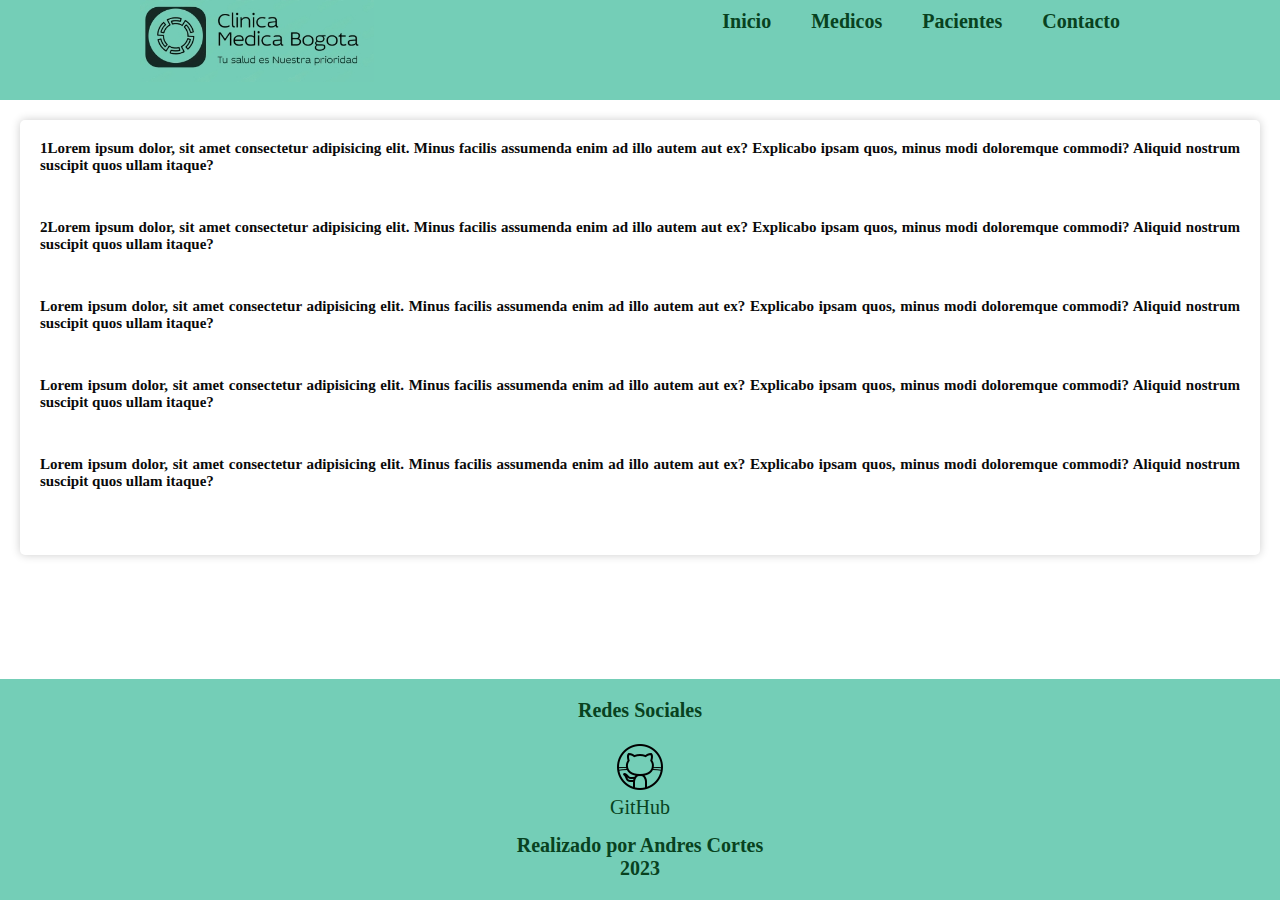
<file: index.html>
<!DOCTYPE html>
<html lang="en">

<head>
    <link rel="stylesheet" href="style.css">
    <meta charset="UTF-8">
    <meta name="description"
        content="Veterinaria lluvia es un nuevo concepto en servicios médicos veterinarios en Bogotá para urgencias 24 Horas. ">
    <meta name="keywords" content="veterinaria, perro, perros, gato, gatos, animales, Bogota, 24 horas, especializados, peluqueria,
    colombia">
    <title>Clinica Medica Bogota</title>
</head>

<body>
    <header class="header2">
        <div class="wrapper">
            <div class="titulo-principal">
                <!-- <h1>Centro Medico Bogota</h1> -->
            </div>
            <div class="logo"><img src="Imagenes/clinica.png" width="60%"></div>
            <nav>
                <ul class="nav">

                <li><a href="index.html">Inicio</a></li>
                <li><a>Medicos</a>
                <ul>
                    <li><a href="medicosRegistros.html">Registro medicos</a></li>
                    <li><a href="listadoMedicos.html">Listado Medicos </a></li>
                </ul></li>
                <li><a>Pacientes</a>
                     <ul>
                        <li><a href="registroPacientes.html">Registro Pacientes</a></li>
                        <li><a href="listadoPacientes.html">Listado Pacientes</a></li>
                        </ul></li>

                        <li><a href="">Contacto</a></li>
            </ul>
            </nav>
        </div>
    </header>
    <section class="contenido">
        <p>1Lorem ipsum dolor, sit amet consectetur adipisicing elit. Minus facilis assumenda enim ad illo autem aut ex?
            Explicabo ipsam quos, minus modi doloremque commodi? Aliquid nostrum suscipit quos ullam itaque?</p>
        <p>2Lorem ipsum dolor, sit amet consectetur adipisicing elit. Minus facilis assumenda enim ad illo autem aut ex?
            Explicabo ipsam quos, minus modi doloremque commodi? Aliquid nostrum suscipit quos ullam itaque?</p>
        <p>Lorem ipsum dolor, sit amet consectetur adipisicing elit. Minus facilis assumenda enim ad illo autem aut ex?
            Explicabo ipsam quos, minus modi doloremque commodi? Aliquid nostrum suscipit quos ullam itaque?</p>
        <p>Lorem ipsum dolor, sit amet consectetur adipisicing elit. Minus facilis assumenda enim ad illo autem aut ex?
            Explicabo ipsam quos, minus modi doloremque commodi? Aliquid nostrum suscipit quos ullam itaque?</p>
        <p>Lorem ipsum dolor, sit amet consectetur adipisicing elit. Minus facilis assumenda enim ad illo autem aut ex?
            Explicabo ipsam quos, minus modi doloremque commodi? Aliquid nostrum suscipit quos ullam itaque?</p>
  
    </section>
    <footer>
        <h2>Redes Sociales</h2>
        <ul>
            <img src="Imagenes/github.png"><li><a href="https://github.com/AndresCortesContreras" target="_blank">GitHub</a></li>
        </ul>
        <p>Realizado por Andres Cortes </p>
        <p>2023</p>
    </footer>
</body>

</html>
</file>
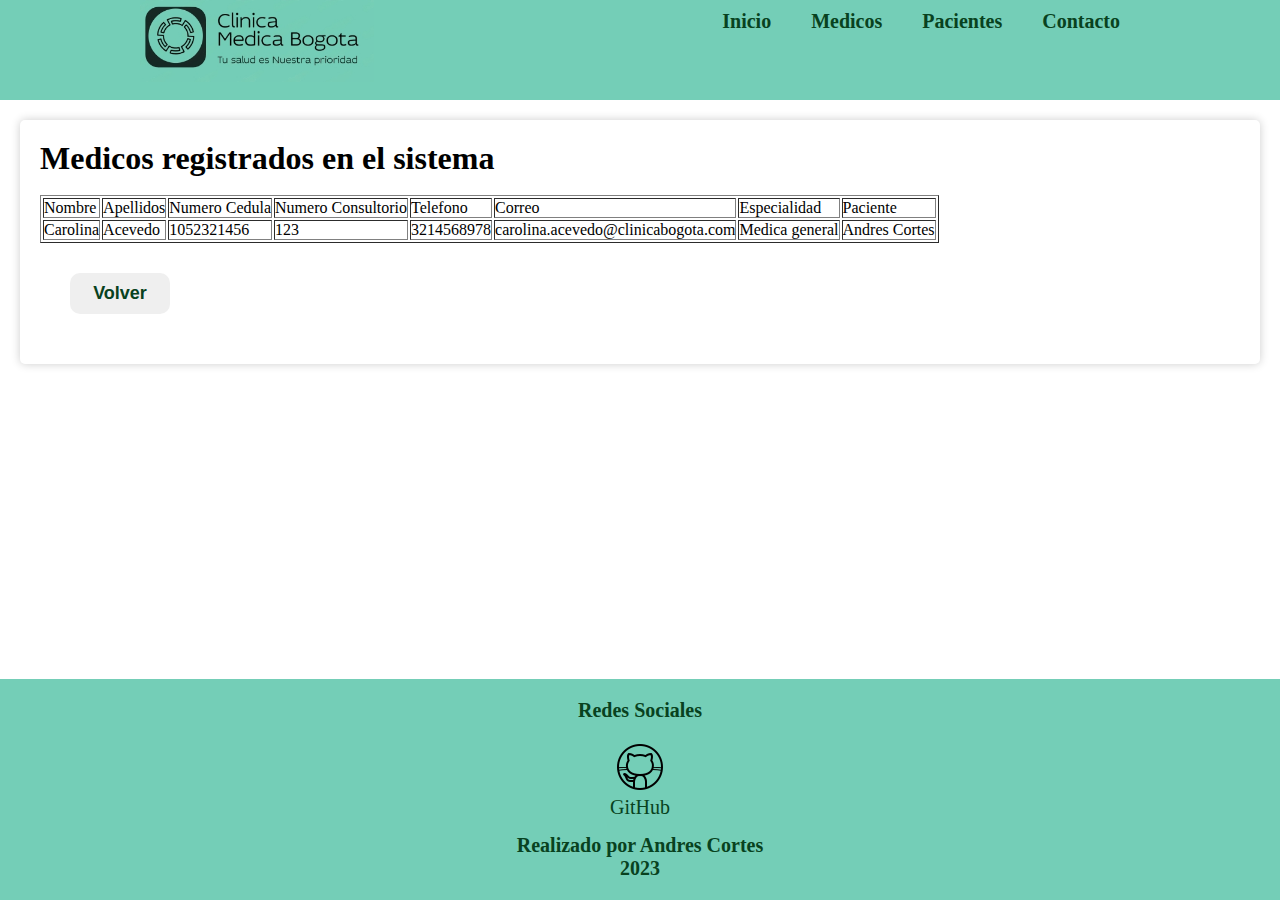
<file: listadoMedicos.html>
<!DOCTYPE html>
<html lang="en">

<head>
    <link rel="stylesheet" href="style.css">
    <meta charset="UTF-8">
    <meta name="viewport" content="width=device-width, initial-scale=1.0">
    <title>Listado Medicos</title>
</head>

<body>
    <header class="header2">
        <div class="wrapper">
            <div class="titulo-principal">
                <!-- <h1>Centro Medico Bogota</h1> -->
            </div>
            <div class="logo"><img src="Imagenes/clinica.png" width="60%"></div>
            <nav>
                <ul class="nav">

                    <li><a href="index.html">Inicio</a></li>
                    <li><a>Medicos</a>
                        <ul>
                            <li><a href="medicosRegistros.html">Registro medicos</a></li>
                            <li><a href="listadoMedicos.html">Listado Medicos </a></li>
                        </ul>
                    </li>
                    <li><a>Pacientes</a>
                        <ul>
                            <li><a href="registroPacientes.html">Registro Pacientes</a></li>
                            <li><a href="listadoPacientes.html">Listado Pacientes</a></li>
                        </ul>
                    </li>

                    <li><a href="">Contacto</a></li>
                </ul>
            </nav>
        </div>
    </header>
    <section class="contenido">
        <h1>Medicos registrados en el sistema</h1><br>
        <!-- <label for="">Ingrese el N.Documento del doctor</label>
        <input type="number" required><br><br>
        <input type="submit"><br><br> -->

        <table border="Solid">
            <thead>
                <tr>
                    <td>Nombre</td>
                    <td>Apellidos</td>
                    <td>Numero Cedula</td>
                    <td>Numero Consultorio</td>
                    <td>Telefono</td>
                    <td>Correo</td>
                    <td>Especialidad</td>
                    <td>Paciente</td>
                </tr>
            </thead>
            <tbody id="cuerpo-tabla-medicos">
                <tr>
                    <td>Carolina</td>
                    <td>Acevedo</td>
                    <td>1052321456</td>
                    <td>123</td>
                    <td>3214568978</td>
                    <td>carolina.acevedo@clinicabogota.com</td>
                    <td>Medica general</td>
                    <td>Andres Cortes</td>
                </tr>
            </tbody>
        </table>
        <span><a href="index.html"><input type="button" class="botonVolver" value="Volver"></a></span>
    </section>
    <footer>
        <h2>Redes Sociales</h2>
        <ul>
            <img src="Imagenes/github.png"><li><a href="https://github.com/AndresCortesContreras" target="_blank">GitHub</a></li>
        </ul>
        <p>Realizado por Andres Cortes </p>
        <p>2023</p>
    </footer>
    <script src="app.js"></script>
</body>

</html>
</file>
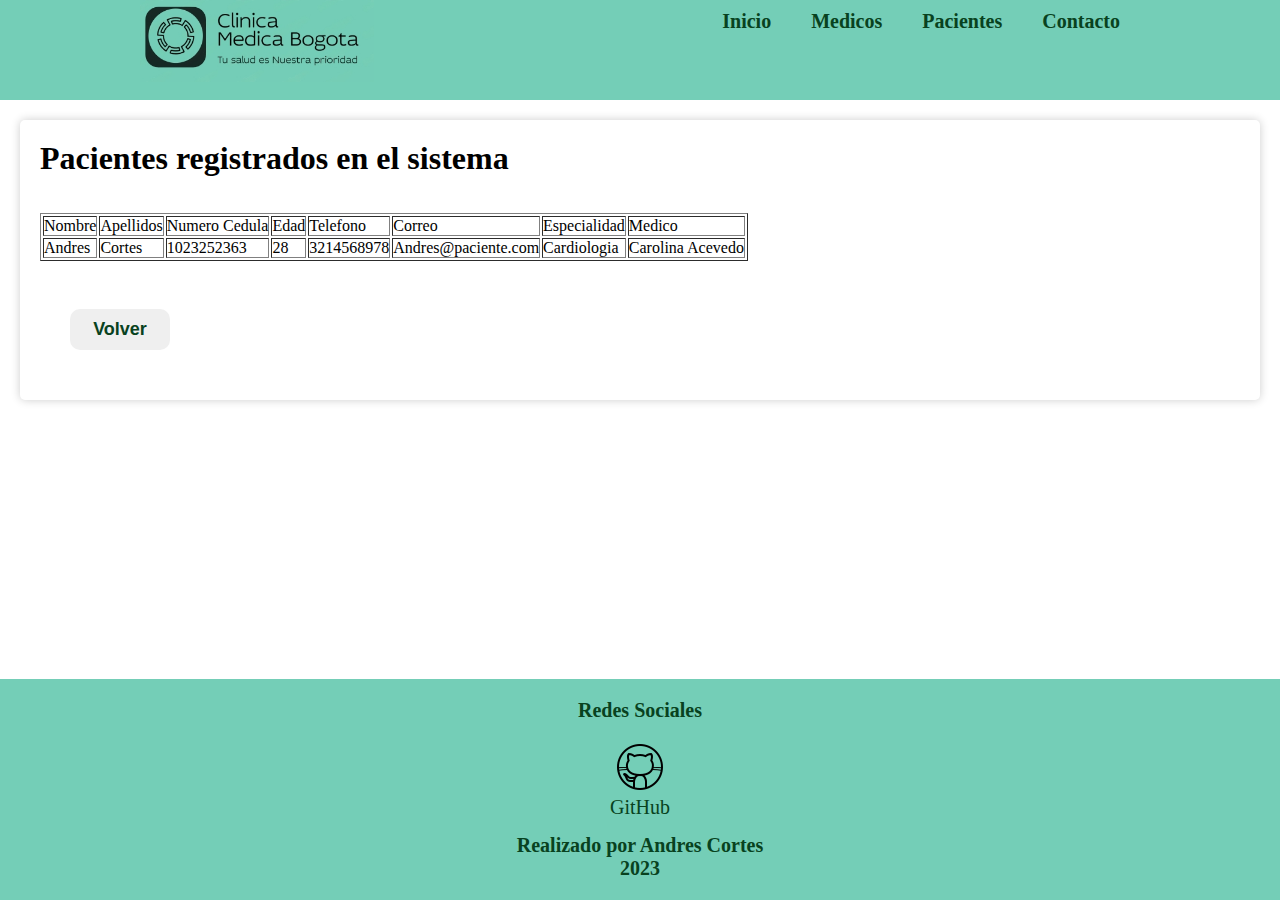
<file: listadoPacientes.html>
<!DOCTYPE html>
<html lang="en">

<head>
    <link rel="stylesheet" href="style.css">
    <meta charset="UTF-8">
    <meta name="viewport" content="width=device-width, initial-scale=1.0">
    <title>Listado Pacientes</title>
</head>

<body>
    <header class="header2">
        <div class="wrapper">
            <div class="titulo-principal">
                <!-- <h1>Centro Medico Bogota</h1> -->
            </div>
            <div class="logo"><img src="Imagenes/clinica.png" width="60%"></div>
            <nav>
                <ul class="nav">

                    <li><a href="index.html">Inicio</a></li>
                    <li><a>Medicos</a>
                        <ul>
                            <li><a href="medicosRegistros.html">Registro medicos</a></li>
                            <li><a href="listadoMedicos.html">Listado Medicos </a></li>
                        </ul>
                    </li>
                    <li><a>Pacientes</a>
                        <ul>
                            <li><a href="registroPacientes.html">Registro Pacientes</a></li>
                            <li><a href="listadoPacientes.html">Listado Pacientes</a></li>
                        </ul>
                    </li>

                    <li><a href="">Contacto</a></li>
                </ul>
            </nav>
        </div>
    </header>
    <section class="contenido">
        <h1>Pacientes registrados en el sistema</h1><br><br>
        <!-- <label for="">Ingrese el N.Documento del paciente</label>
        <input type="number" required><br><br>
        <input type="submit"><br><br> -->

        <table border="Solid">
            <thead>
                <tr>
                    <td>Nombre</td>
                    <td>Apellidos</td>
                    <td>Numero Cedula</td>
                    <td>Edad</td>
                    <td>Telefono</td>
                    <td>Correo</td>
                    <td>Especialidad</td>
                    <td>Medico</td>
                </tr>
            </thead>
            <tbody id="cuerpo-tabla-pacientes">
                <tr>
                    <td>Andres</td>
                    <td>Cortes</td>
                    <td>1023252363</td>
                    <td>28</td>
                    <td>3214568978</td>
                    <td>Andres@paciente.com</td>
                    <td>Cardiologia</td>
                    <td>Carolina Acevedo</td>
                </tr>
            </tbody>
        </table><br>
        <span><a href="index.html"><input type="button" class="botonVolver" value="Volver"></a></span>


    </section>
    <footer>
        <h2>Redes Sociales</h2>
        <ul>
            <img src="Imagenes/github.png"><li><a href="https://github.com/AndresCortesContreras" target="_blank">GitHub</a></li>
        </ul>
        <p>Realizado por Andres Cortes </p>
        <p>2023</p>
        <script src="app.js"></script>
    </footer>
</body>

</html>
</file>
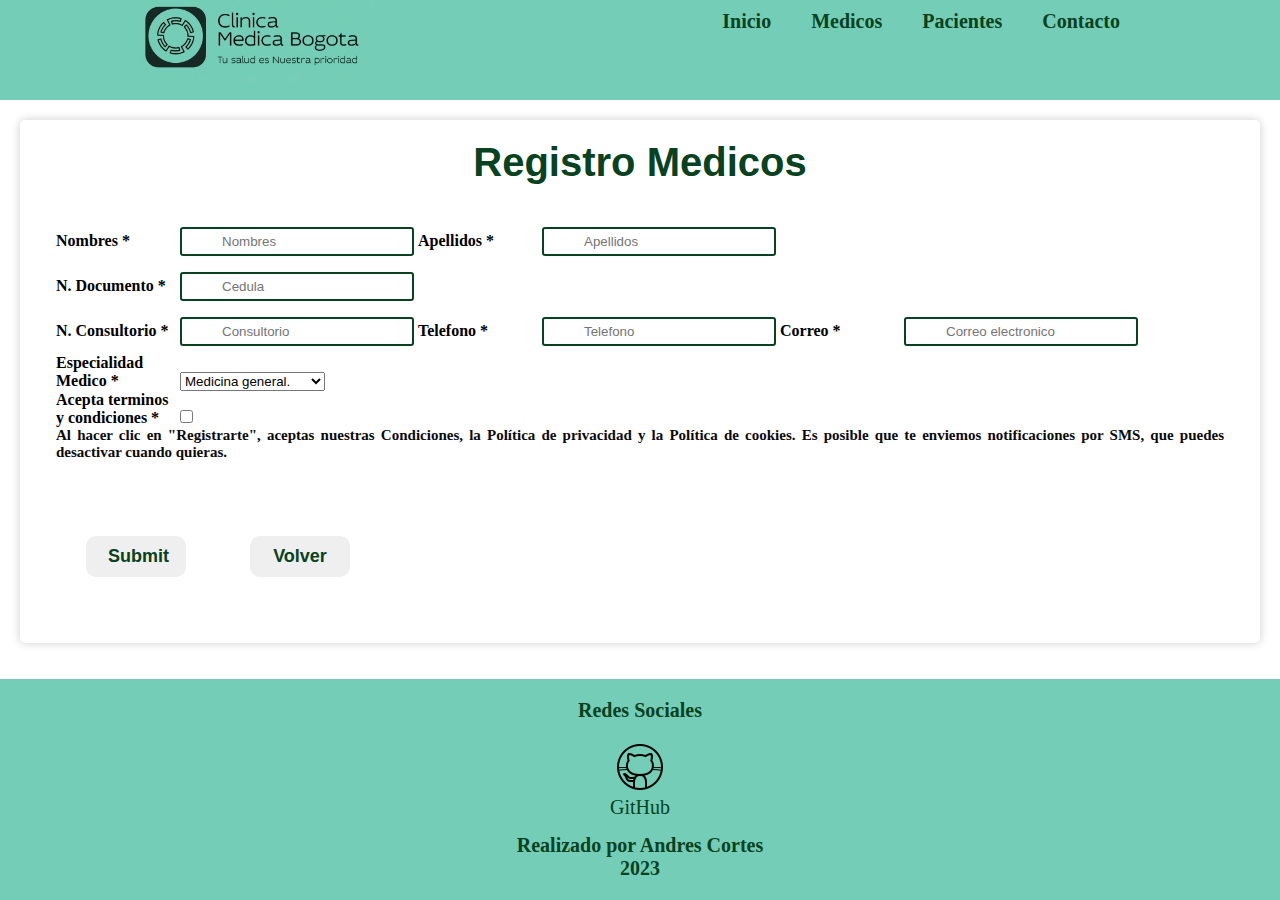
<file: medicosRegistros.html>
<!DOCTYPE html>
<html lang="en">

<head>
    <link rel="stylesheet" href="style.css">
    <meta charset="UTF-8">
    <meta name="viewport" content="width=device-width, initial-scale=1.0">
    <title>Registros Medicos</title>
</head>
<body>
    <header class="header2">
        <div class="wrapper">
            <div class="titulo-principal">
                <!-- <h1>Centro Medico Bogota</h1> -->
            </div>
            <div class="logo"><img src="Imagenes/clinica.png" width="60%"></div>
            <nav>
                <ul class="nav">

                <li><a href="index.html">Inicio</a></li>
                <li><a>Medicos</a>
                <ul>
                    <li><a href="medicosRegistros.html">Registro medicos</a></li>
                    <li><a href="listadoMedicos.html">Listado Medicos </a></li>
                </ul></li>
                <li><a>Pacientes</a>
                     <ul>
                        <li><a href="registroPacientes.html">Registro Pacientes</a></li>
                        <li><a href="listadoPacientes.html">Listado Pacientes</a></li>
                        </ul></li>

                        <li><a href="">Contacto</a></li>
            </ul>
            </nav>
        </div>
    </header>
    <section class="contenido">
        <div class="titulo-principal">
        <h1>Registro Medicos</h1></div><br>
        <form id="registro-medicos">
            <label for="">Nombres *</label>
            <input type="text" placeholder="Nombres" required id="nombres">
            <label for="">Apellidos *</label>
            <input type="text" placeholder="Apellidos" required id="apellidos"><br>
            <label for="">N. Documento *</label>
            <input type="number" placeholder="Cedula" required id="documento"><br>
            <label for="">N. Consultorio *</label>
            <input type="text" placeholder="Consultorio" required id="consultorio">
            <label for="">Telefono *</label>
            <input type="number" placeholder="Telefono" required id="telefono">
            <label for="">Correo *</label>
            <input type="email" placeholder="Correo electronico" required id="correo"><br>
            <label for="">Especialidad Medico *</label>
            <select id="especialidad">
                <option value="Medicina general">Medicina general.</option>
                <option value="Cardiología">Cardiología.</option>
                <option value="Medicina interna">Medicina interna.</option>
                <option value="Dermatología">Dermatología.</option>
                <option value="Rehabilitación física">Rehabilitación física.</option>
                <option value="Psicología">Psicología.</option>
                <option value="Odontología">Odontología.</option>
                <option value="Radiología">Radiología.</option>
            </select><br>
            <label for="">Acepta terminos y condiciones *</label>
            <input type="checkbox" required id="terminos"><br>
            <p>Al hacer clic en "Registrarte", aceptas nuestras Condiciones, la Política de privacidad y la Política de
                cookies.
                Es posible que te enviemos notificaciones por SMS, que puedes desactivar cuando quieras.</p>
                <span><input type="submit" class="botonEnvio" id="boton"></span>
                <span><a href="index.html"><input type="button" class="botonVolver" value="Volver"></a></span>       
            </form>
                    
        </section>
        <script src="app.js"></script>
    <footer>
        <h2>Redes Sociales</h2>
        <ul>
            <img src="Imagenes/github.png"><li><a href="https://github.com/AndresCortesContreras" target="_blank">GitHub</a></li>
        </ul>
        <p>Realizado por Andres Cortes </p>
        <p>2023</p>
    </footer>
   
</body>

</html>
</file>
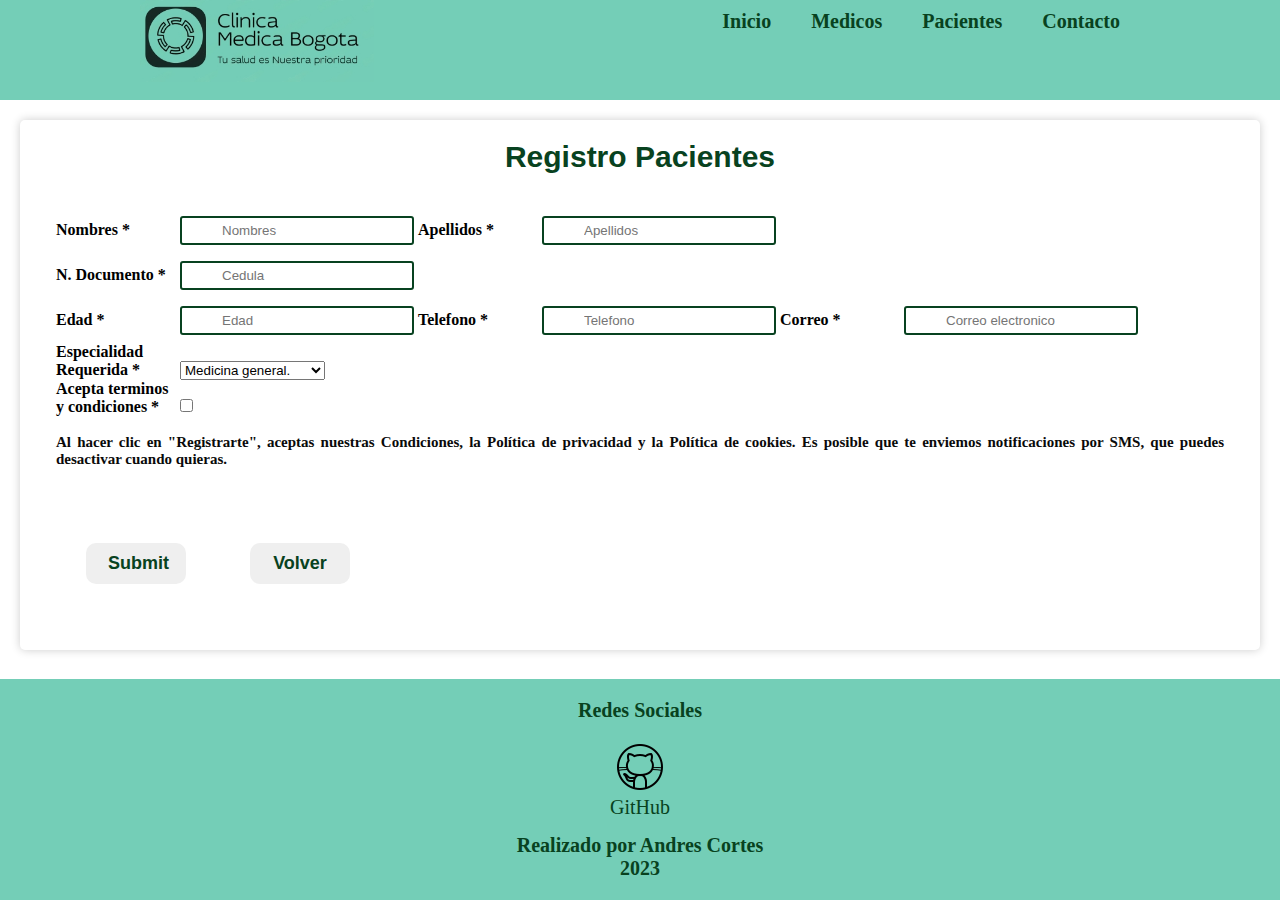
<file: registroPacientes.html>
<!DOCTYPE html>
<html lang="en">

<head>
    <link rel="stylesheet" href="style.css">
    <meta charset="UTF-8">
    <meta name="viewport" content="width=device-width, initial-scale=1.0">
    <title>Registro Pacientes</title>
</head>

<body>
    <header class="header2">
        <div class="wrapper">
            <div class="titulo-principal">
                <!-- <h1>Centro Medico Bogota</h1> -->
            </div>
            <div class="logo"><img src="Imagenes/clinica.png" width="60%"></div>
            <nav>
                <ul class="nav">

                <li><a href="index.html">Inicio</a></li>
                <li><a>Medicos</a>
                <ul>
                    <li><a href="medicosRegistros.html">Registro medicos</a></li>
                    <li><a href="listadoMedicos.html">Listado Medicos </a></li>
                </ul></li>
                <li><a>Pacientes</a>
                     <ul>
                        <li><a href="registroPacientes.html">Registro Pacientes</a></li>
                        <li><a href="listadoPacientes.html">Listado Pacientes</a></li>
                        </ul></li>

                <li><a href="">Contacto</a></li>
            </ul>
            </nav>
        </div>
    </header>
    <section class="contenido">
        <div class="titulo-principal">
        <h2>Registro Pacientes</h2></div><br>
        
            <form id="registroPacientes">
                <label for="">Nombres *</label>
                <input type="text" placeholder="Nombres" required id="nombres">
                <label for="">Apellidos *</label>
                <input type="text" placeholder="Apellidos" required id="apellidos"><br>
                <label for="">N. Documento *</label>
                <input type="number" placeholder="Cedula" required id="documento"><br>
                <label for="">Edad *</label>
                <input type="number" required placeholder="Edad" id="edad">
                <label for="">Telefono *</label>
                <input type="number" placeholder="Telefono" required id="telefono">
                <label for="">Correo *</label>
                <input type="email" placeholder="Correo electronico" required id="correo"><br>
                <label for="">Especialidad Requerida *</label>
                <select name="especialidad_pacientes" id="especialidad">
                    <option value="Medicina general">Medicina general.</option>
                    <option value="Cardiología">Cardiología.</option>
                    <option value="Medicina interna">Medicina interna.</option>
                    <option value="Dermatología">Dermatología.</option>
                    <option value="Rehabilitación física">Rehabilitación física.</option>
                    <option value="Psicología">Psicología.</option>
                    <option value="Odontología">Odontología.</option>
                    <option value="Radiología">Radiología.</option>
                </select><br>
                <label for="">Acepta terminos y condiciones *</label>
                <input type="checkbox" required id="terminos"><br><br>
                <p>Al hacer clic en "Registrarte", aceptas nuestras Condiciones, la Política de privacidad y la Política
                    de cookies.
                    Es posible que te enviemos notificaciones por SMS, que puedes desactivar cuando quieras.</p>
                    <span><input type="submit" class="botonEnvio" id="boton"></span>
                    <span><a href="index.html"><input type="button" class="botonVolver" value="Volver"></a></span>
            </form>
        </section>

    <footer>
        <h2>Redes Sociales</h2>
        <ul>
           <img src="Imagenes/github.png"><li><a href="https://github.com/AndresCortesContreras" target="_blank">GitHub</a></li>
        </ul>
        <p>Realizado por Andres Cortes </p>
        <p>2023</p>
    </footer>
    <script src="app.js"></script>
</body>

</html>
</file>
<file: style.css>
* {
    margin: 0;
    padding: 0;
}

body {
    background-color: white;

}

.titulo-principal {
    text-align: center;
    font-family: 'Lucida Sans', 'Lucida Sans Regular', 'Lucida Grande', 'Lucida Sans Unicode', Geneva, Verdana, sans-serif;
    color: #084220;
    font-size: 20px;

}

header {
    width: 100%;
    overflow: hidden;
    background: #74CEB7;
    margin-bottom: 20px;

}

.wrapper {
    width: 90%;
    max-width: 1000px;
    margin: auto;
    overflow: hidden;
}

header .logo {
    margin: auto;
    line-height: 10px;
    float: left;
}

header nav {
    float: right;
    line-height: 100px;
}

header nav a {
    display: inline-block;
    text-decoration: none;
    color: #084220;
    padding: 10px 20px;
    line-height: normal;
    font-size: 20px;
    font-weight: bold;
    -o-transition: all 300ms ease;
    transition: all 300ms ease;
    -webkit-transition: all 300ms ease;
}

header nav a:hover {
    background: #FCFFFE;
    border-radius: 30px;

}

/* header nav li:hover{
    background: #74CEB7;
    border-radius: 20px;
   

} */
.header2 {

    height: 100px;

}

.header2 .logo {
    line-height: 100px;
    font-size: 0px;

}

.header2 nav {
    line-height: 10px;
}

.contenido {
    padding-top: 20px;
}

.contenido p {
    margin-bottom: 3em;
}

ol,
li {
    list-style: none;

}

.nav>li {
    float: left;
}

.nav li ul {
    display: none;
    position: absolute;
    min-width: 140px;

}

.nav li:hover>ul {
    display: block;

}


form {
    /* width: 300px; */
    padding: 16px;
    border-radius: 10px;
    margin: auto;
    border-radius: 5px;

}

form label {
    width: 120px;
    font-weight: bold;
    display: inline-block;

}

form input[type="text"],
form input[type="number"],
form input[type="email"] {
    width: 150px;
    padding: 5px 40px;
    border: 2px solid #084220;
    margin: 8px 0;
    border-radius: 3px;

}

.botonEnvio {

    width: 100px;
    padding: 10px 22px;
    border: 0;
    border-radius: 10px;
    color: #084220;
    display: inline-block;
    font-size: 18px;
    font-weight: bold;
    cursor: pointer;
    margin: 30px;
}

.botonVolver {

    width: 100px;
    padding: 10px 22px;
    border: 0;
    border-radius: 10px;
    color: #084220;
    display: inline-block;
    font-size: 18px;
    font-weight: bold;
    cursor: pointer;
    margin: 30px;
}

p {
    color: #0a0a0a;
    font-weight: bold;
    font-size: 15px;
    text-align: justify;
}

/* Estilos para secciones */
section {
    background-color: #fff;
    margin: 20px;
    padding: 20px;
    border-radius: 5px;
    box-shadow: 0px 0px 10px rgba(0, 0, 0, 0.2);
}

footer {
    position: absolute;
    bottom: 0;
    width: 100%;
    background-color: #74CEB7;
    color: #084220;
    text-align: center;
    padding: 20px 0;
}

footer h2 {
    font-size: 20px;
    margin-bottom: 10px;
}

footer ul {
    padding: 10px;
    list-style: none;
}

footer ul li {
    margin-bottom: 5px;
}

footer ul li a {
    text-decoration: none;
    color: #084220;
    font-size: 20px;
}

footer p {
    text-align: center;
    text-decoration: none;
    color: #084220;
    font-size: 20px;
}

footer ul li a:hover {
    text-decoration: underline;
}
</file>
